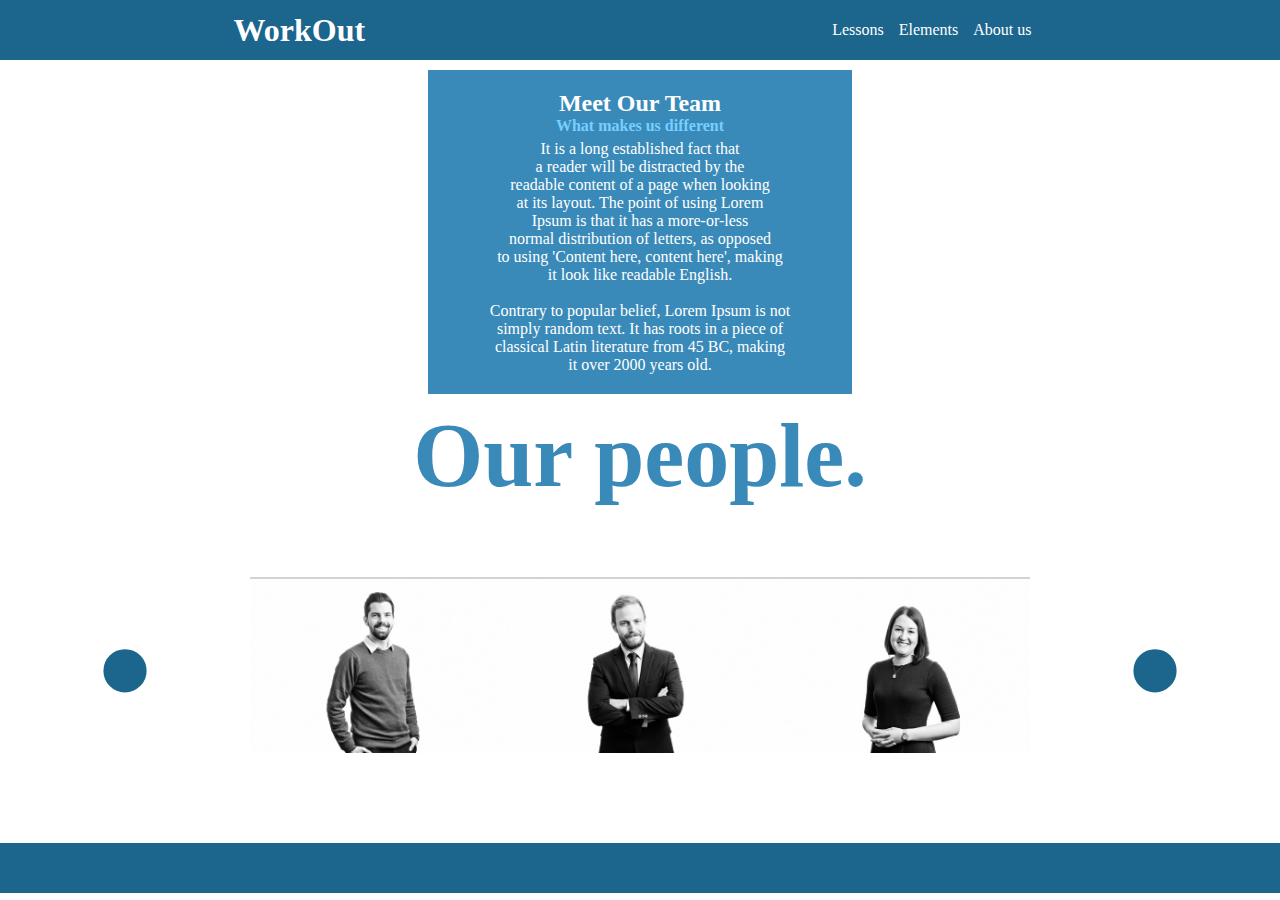
<file: about.html>
<!DOCTYPE html>
<html lang="en">
<head>
    <meta charset="UTF-8">
  <title>Workout</title>
  <link rel="stylesheet" href="styles/header.css" >
  <link rel="stylesheet" href="styles/about.css" >
</head>
<body>

<header>
  <div class="logo" ><h1><a href="index.html" >WorkOut</a></h1></div>
  <div class="menu" >
    <ul>
      <li><a href="lessons.html" >Lessons</a></li>
      <li><a href="elements.html">Elements</a></li>
      <li><a href="#">About us</a></li>
    </ul>
  </div>
</header>

<main>
  <div class="teamBlock" >
    <h2>Meet Our Team</h2>
    <h4>What makes us different</h4>
    <p>
      It is a long established fact that <br />
      a reader will be distracted by the <br />
      readable content of a page when looking<br />
      at its layout. The point of using Lorem<br />
      Ipsum is that it has a more-or-less<br />
      normal distribution of letters, as opposed<br />
      to using 'Content here, content here', making<br />
      it look like readable English.<br /><br />

      Contrary to popular belief, Lorem Ipsum is not<br />
      simply random text. It has roots in a piece of<br />
      classical Latin literature from 45 BC, making<br />
      it over 2000 years old.<br />
    </p>
  </div>

  <h1>Our people.</h1>

  <div class="sliderContainer" >
    <button class="sliderPrev" >⦁</button>
    <div class="slider" >
      <div class="sliderLine" >
        <img src="./images/slider/img1.jpg" />
        <img src="./images/slider/img2.jpg" />
        <img src="./images/slider/img3.jpg" />
        <img src="./images/slider/img4.jpg" />
        <img src="./images/slider/img5.jpg" />
        <img src="./images/slider/img6.jpg" />
        <img src="./images/slider/img7.jpg" />
      </div>
    </div>
    <button class="sliderNext" >⦁</button>
  </div>
</main>

<footer>

</footer>
<script src="./scripts/slider.js"></script>
</body>
</html>
</file>
<file: styles/header.css>
*{
    margin: 0;
    padding: 0;
    font-family: 'Verdana';
}

header{
    background-color: #1C658C;
    height: 60px;
    width: 100%;
    color: white;
    display: flex;
    justify-content: space-around;
    align-items: center;
}

.logo h1{
    font-family: 'Candara';
}

.menu ul{
    display: flex;
    list-style: none;
}

.menu ul li{
    margin-right: 15px;
}

.logo a{
    text-decoration: none;
    color: white;
}

ul li a{
    color: white;
    text-decoration: none;
    display: inline-block;
    position: relative;
}

ul li a:hover{
    color: #d0d0d0;
}

ul li a:after {
    content: '';
    position: absolute;
    width: 100%;
    transform: scaleX(0);
    height: 2px;
    bottom: -2px;
    left: 0;
    background-color: #d0d0d0;
    transform-origin: bottom right;
    transition: transform 0.25s ease-out;
}

ul li a:hover:after {
    transform: scaleX(1);
    transform-origin: bottom left;
}

.backgroundPhoto{
    height: 90vh;
    width: 100%;
    object-fit: cover;
    margin: 0;
}

footer{
    width: 100%;
    margin-top: 20px;
    background-color: #1C658C;
    min-height: 50px;
}
</file>
<file: styles/about.css>
*{
    margin: 0;
    padding: 0;
    font-family: 'Verdana';
}

.teamBlock{
    background-color: #398AB9;
    color: white;
    width: 30%;
    margin: 10px auto;
    padding: 20px;
    text-align: center;
}

.teamBlock h2{
    font-family: cursive;
}

.teamBlock h4{
    color: #78ceff;
    margin-bottom: 5px;
}

main h1{
    font-family: cursive;
    text-align: center;
    font-size: 90px;
    color: #398AB9;
}

.sliderContainer{
    display: flex;
    justify-content: space-around;
    align-items: center;
}

.sliderContainer button{
    margin: 100px;
    content: '⦁';
    font-size: 100px;
    background-color: white;
    border: none;
    color: #1C658C;
}

.sliderContainer button:hover{
    color: #398AB9;
}

.sliderContainer button:active{
    color: cornflowerblue;
}

.slider{
    max-width: 80%;
    border-top: 2px solid lightgrey;
    margin: 20px auto;
    overflow: hidden;
}

.sliderLine{
    display: flex;
    transition: all ease 800ms;
}
</file>
